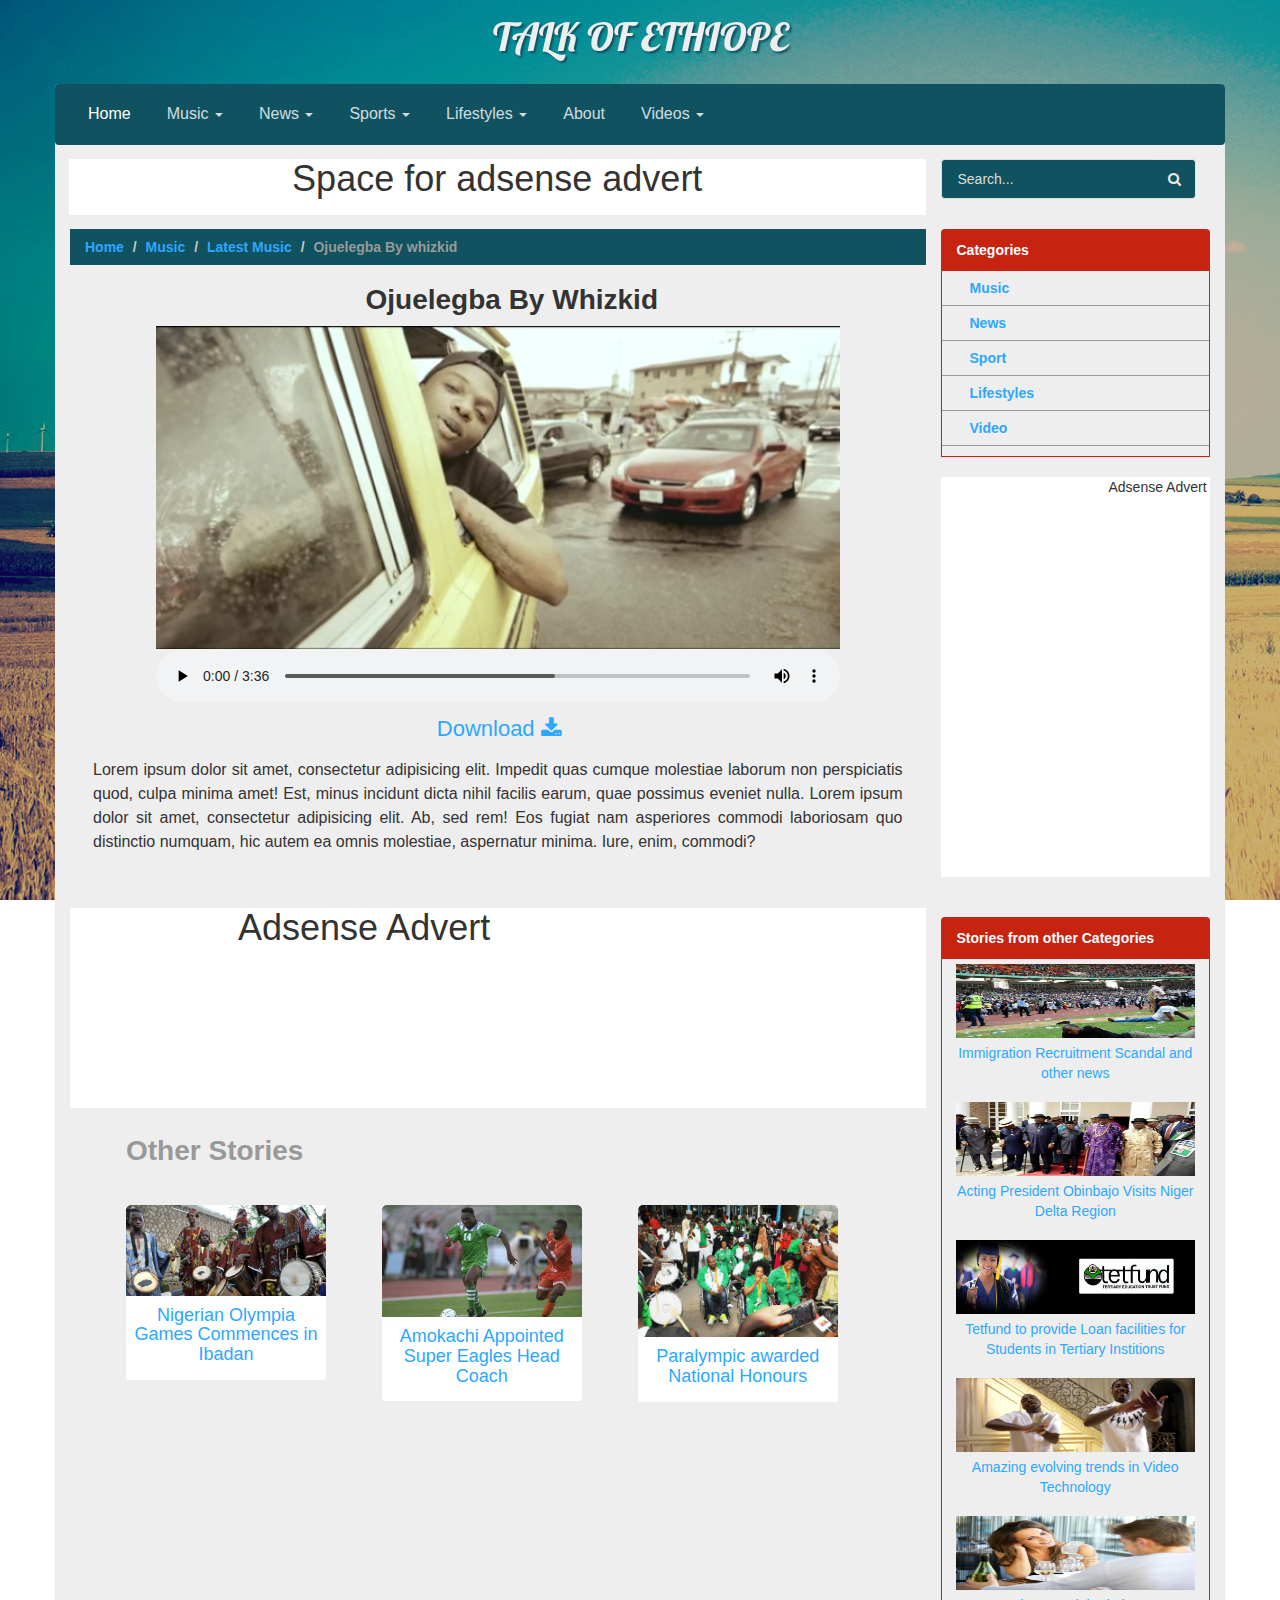
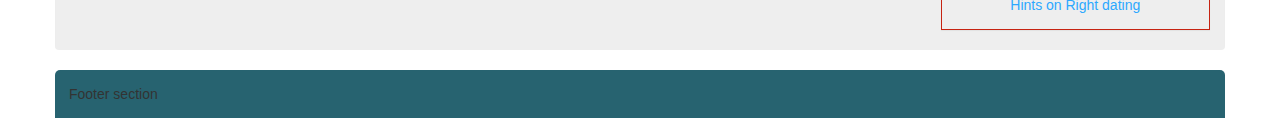
<file: audio.html>
<!doctype html>
<html lang="en">
  <head>
    <meta charset="utf-8" />
    <link rel="apple-touch-icon" sizes="76x76" href="assets/img/apple-icon.png">
    <link rel="icon" type="image/png" href="assets/img/favicon.png">	
    
    <meta http-equiv="X-UA-Compatible" content="IE=edge,chrome=1" />
    <title>Talk of Ethiope</title>

    <meta content='width=device-width, initial-scale=1.0, maximum-scale=1.0, user-scalable=0' name='viewport' />
      <meta name="viewport" content="width=device-width" />
    
      <link href="bootstrap3/css/bootstrap.css" rel="stylesheet" />
    <link href="assets/css/gsdk.css" rel="stylesheet" />  
      <link href="assets/css/demo.css" rel="stylesheet" /> 
      <link href="assets/css/custom.css" rel="stylesheet" /> 
      
      <!--     Font Awesome     -->
      <link href="bootstrap3/css/font-awesome.css" rel="stylesheet">
      <link href='http://fonts.googleapis.com/css?family=Grand+Hotel' rel='stylesheet' type='text/css'>
      <link href='https://fonts.googleapis.com/css?family=Lobster' rel='stylesheet' type='text/css'>
      <!--<link href='https://fonts.googleapis.com/css?family=Kaushan+Script' rel='stylesheet' type='text/css'>-->
      <link href='https://fonts.googleapis.com/css?family=Oleo+Script:700' rel='stylesheet' type='text/css'>

      <!--Google Adsense Code-->

  </head>
  <body>
    <!-- facebook like plugin -->
    <div id="fb-root"></div>
    <script>
      (function(d, s, id) {
        var js, fjs = d.getElementsByTagName(s)[0];
        if (d.getElementById(id)) return;
        js = d.createElement(s); js.id = id;
        js.src = "//connect.facebook.net/en_GB/sdk.js#xfbml=1&version=v2.8";
        fjs.parentNode.insertBefore(js, fjs);
      }(document, 'script', 'facebook-jssdk'));
    </script>


    <nav id="header" class="navbar navbar-fixed-top navbar-default navbar-transparent hide">
      <div class="container-fluid"> 
        <span href="" class="brand"><a href="">TALK OF ETHIOPE</a></span>
      </div>
    </nav>

    <div id="main" class="container welled">
      <div id="navbar">
        <nav class="navbar navbar-transparent navbar-fixed">
          <div class="container">
            <!-- Brand and toggle get grouped for better mobile display -->
            <div class="navbar-header">
              <button type="button" class="navbar-toggle collapsed" data-toggle="collapse" data-target="#bs-example-navbar-collapse-1" aria-expanded="false">
                <span class="sr-only">Toggle navigation</span>
                <span class="icon-bar"></span>
                <span class="icon-bar"></span>
                <span class="icon-bar"></span>
              </button>
              <span class="brand visible-xs"><a href="#">TALK OF ETHIOPE</a></span>
            </div>

            <!-- Collect the nav links, forms, and other content for toggling -->
            <div class="collapse navbar-collapse" id="bs-example-navbar-collapse-1">
              <ul class="nav navbar-nav">
                <li class="active"><a href="#">Home<span class="sr-only">(current)</span></a></li>
                <li class="dropdown"><a href="#" class="dropdown-toggle" data-toggle="dropdown" role="button" aria-haspopup="true" aria-expanded="false">Music <span class="caret"></span></a>
                  <ul class="dropdown-menu">
                    <li><a href="#">Latest Music</a></li>
                    <li><a href="#">Mixtapes</a></li>
                    <li><a href="#">Throwback</a></li>
                    <li><a href="#">Beat/Instruments</a></li>
                  </ul>
                </li>
                <li class="dropdown"><a href="#" class="dropdown-toggle" data-toggle="dropdown" role="button" aria-haspopup="true" aria-expanded="false">News <span class="caret"></span></a>
                  <ul class="dropdown-menu">
                    <li><a href="#">Politics</a></li>
                    <li><a href="#">Local</a></li>
                    <li><a href="#">Health</a></li>
                    <li><a href="#">World</a></li>
                    <li><a href="#">Business</a></li>
                    <li><a href="#">Technology</a></li>
                    <li><a href="#">Religion</a></li>
                  </ul>
                </li>
                <li class="dropdown"><a href="#" class="dropdown-toggle" data-toggle="dropdown" role="button" aria-haspopup="true" aria-expanded="false">Sports <span class="caret"></span></a>
                  <ul class="dropdown-menu">
                    <li><a href="#">Football</a></li>
                    <li><a href="#">Tennis</a></li>
                    <li><a href="#">Athletics</a></li>
                    <li><a href="#">Boxing</a></li>
                    <li><a href="#">Wrestling</a></li>
                  </ul>
                </li>
                <li class="dropdown"><a href="#" class="dropdown-toggle" data-toggle="dropdown" role="button" aria-haspopup="true" aria-expanded="false">Lifestyles <span class="caret"></span></a>
                  <ul class="dropdown-menu">
                    <li><a href="#">Education</a></li>
                    <li><a href="#">Fashion</a></li>
                    <li><a href="#">Wedding</a></li>
                    <li><a href="#">Health</a></li>
                    <li><a href="#">Arts/Culture</a></li>
                    <li><a href="#">Relationship</a></li>
                  </ul>
                </li>
                <li><a href="#">About</a></li>
                <li class="dropdown">
                  <a href="#" class="dropdown-toggle" data-toggle="dropdown" role="button" aria-haspopup="true" aria-expanded="false">Videos <span class="caret"></span></a>
                  <ul class="dropdown-menu">
                    <li><a href="#">Music</a></li>
                    <li><a href="#">Comedy</a></li>
                    <li><a href="#">Movies</a></li>
                    <li><a href="#">Ethiope TV</a></li>
                  </ul>
                </li>
              </ul>
            </div><!-- /.navbar-collapse -->
          </div><!-- /.container-fluid -->
        </nav>
      </div>
      <!--navbar-->

      <div class="row" id="advert"><!-- Adsense Advert -->
        <div class="col-sm-9 bg-white" id="adsense">
          <h2 class="text-center ">Space for adsense advert</h2>
        </div>
        <div id="search" class="col-sm-3 col-xs-6 hidden-xs">
          <form class="search-form" role="search" action="search.php">  
            <div class="input-group">
              <input type="text" class="form-control" placeholder="Search..." aria-describedby="basic-addon1" style="background: #105260; color: #eee;">
              <span class="input-group-addon" id="basic-addon1" style="background: #105260; color: #eee;"><i class="fa fa-search"></i></span>
            </div>
          </form>
        </div>
      </div><!-- Adsense Advert -->

      <div >
        <div id="body" class="col-sm-9 pr-7">
           <ol class="breadcrumb">
              <li class="bold"><a href="#">Home</a></li>
              <li class="bold"><a href="#">Music</a></li>
              <li class="bold"><a href="#">Latest Music</a></li>
              <li class="active bold">Ojuelegba By whizkid</li>
            </ol>
          <div id="article">
            <h3 class="article-title text-center">Ojuelegba By Whizkid</h3>
            <div id="audio">
              <img src="assets/img/ojuelegba.png" alt="" id="article-image" class="article-image">
              <div id="audio-elements" class="row">
                <audio controls>
                  <source src="assets/img/ojuelegba.mp3" type="audio/mpeg">
                  Your browser does not support the audio element.
                </audio>
              </div>
              <h4 class="text-center"><a href="assets/img/ojuelegba.mp3" download> Download <i class="fa fa-download"></i></a></h4>  
            </div>
            <div id="article-body" class="col-sm-12">
              <p>Lorem ipsum dolor sit amet, consectetur adipisicing elit. Impedit quas cumque molestiae laborum non perspiciatis quod, culpa minima amet! Est, minus incidunt dicta nihil facilis earum, quae possimus eveniet nulla. Lorem ipsum dolor sit amet, consectetur adipisicing elit. Ab, sed rem! Eos fugiat nam asperiores commodi laboriosam quo distinctio numquam, hic autem ea omnis molestiae, aspernatur minima. Iure, enim, commodi?</p>                
            </div>

              <div id="adsense" class="adsense h200"><h2>Adsense Advert</h2></div>
              <div id="other-articles">
                <h3>Other Stories</h3>
                <div class="col-sm-3">
                  <img src="assets/img/ibadan.jpg" alt="" class="img-responsive">
                  <a href=""><h5 class="text-center">Nigerian Olympia Games Commences in Ibadan</h5></a>
                </div>
              
                <div class="col-sm-3">
                  <img src="assets/img/amokachi.jpg" alt="" class="img-responsive">
                  <a href=""><h5 class="text-center">Amokachi Appointed Super Eagles Head Coach</h5></a>
                </div>
              
                <div class="col-sm-3">
                  <img src="assets/img/paralympics.jpg" alt="" class="img-responsive">
                  <a href=""><h5 class="text-center">Paralympic awarded National Honours</h5></a>
                </div>
              </div>
            </div>
          </div><!--post-feed-->
        </div><!-- body -->
    
        <div id="sidebar" class="col-sm-3 pl-8">
          <div id="categories" class="panel panel-red">
            <div class="panel-heading text-white bold">Categories</div>
            <div class="panel-body bg-plain" style="min-height: 100%;">
              <ul class="list-unstyled">
                <li><a href="" class="bold">Music</a></li>
                <li><a href="" class="bold">News</a></li>
                <li><a href="" class="bold">Sport</a></li>
                <li><a href="" class="bold">Lifestyles</a></li>
                <li><a href="" class="bold">Video</a></li>
              </ul>
            </div>
          </div>
          
          <div class="adsense h400">Adsense Advert</div>
          <br><br>
          <div id="other-categories" class="panel panel-red">
            <div class="panel-heading text-white bold">Stories from other Categories</div>
            <div class="panel-body bg-plain" style="min-height: 100%;">
              <ul class="list-unstyled">
              <li class="text-center">
                <img src="assets/img/immigration.jpg" alt="" class="img-responsive">
                <a href="">Immigration Recruitment Scandal and other news</a>
              </li>

              <li class="text-center">
                <img src="assets/img/osinbajo.jpg" alt="" class="img-responsive">
                <a href="">Acting President Obinbajo Visits Niger Delta Region</a>
              </li>

              <li class="text-center">
                <img src="assets/img/tetfund.jpg" alt="" class="img-responsive">
                <a href="">Tetfund to provide Loan facilities for Students in Tertiary Institions</a>
              </li>
              <li class="text-center">
                <img src="assets/img/davido.jpg" alt="" class="img-responsive">
                <a href="">Amazing evolving trends in Video Technology</a>
              </li>
              <li class="text-center">
                <img src="assets/img/dating.jpg" alt="" class="img-responsive">
                <a href="">Hints on Right dating</a>
              </li>
            </ul>
            </div>
          </div>
          
        </div>
      </div>
    </div><!-- main -->

    <div id="footer" class="container footer">
      <!--<div class="">-->
        Footer section
      <!--</div>-->
    </div>
  </body>
    <script src="jquery/jquery-1.10.2.js" type="text/javascript"></script>
    <script src="assets/js/jquery-ui-1.10.4.custom.min.js" type="text/javascript"></script>
    <script src="bootstrap3/js/bootstrap.js" type="text/javascript"></script>
    <script src="assets/js/gsdk-checkbox.js"></script>
    <script src="assets/js/gsdk-radio.js"></script>
    <script src="assets/js/gsdk-bootstrapswitch.js"></script>
    <script src="assets/js/get-shit-done.js"></script>
    <script src="assets/js/custom.js"></script>
    <script>
      if(window.innerWidth < 767){
        $('.navbar-header span').removeClass('visible-xs');
      }

      $(window).resize(function(){
        if(window.innerWidth < 768){
          $('.navbar-header span').removeClass('visible-xs');
        }else{
          $('.navbar-header span').addClass('visible-xs');
        }
      });

      if(window.pageYOffset < 60){
        $('#header').removeClass('hide');
        $('#main .navbar').removeClass('navbar-fixed');
        console.log(window.pageYOffset);
      }
      $(window).scroll(function(){
        if(window.pageYOffset < 60){
          $('#header').removeClass('hide');
          $('#main .navbar').removeClass('navbar-fixed');
          $('.navbar-header span').addClass('visible-xs');
          console.log(window.pageYOffset);
        }else{
          $('.navbar-header span').removeClass('visible-xs');
          $('#header').addClass('hide');
          $('#main .navbar').addClass('navbar-fixed');
        }
      });
    </script>

  <script type="text/javascript">
      $('.btn-tooltip').tooltip();
      $('.label-tooltip').tooltip();
      $('.pick-class-label').click(function(){
          var new_class = $(this).attr('new-class');  
          var old_class = $('#display-buttons').attr('data-class');
          var display_div = $('#display-buttons');
          if(display_div.length) {
          var display_buttons = display_div.find('.btn');
          display_buttons.removeClass(old_class);
          display_buttons.addClass(new_class);
          display_div.attr('data-class', new_class);
          }
      });
      $( "#slider-range" ).slider({
      range: true,
      min: 0,
      max: 500,
      values: [ 75, 300 ],
    });
    $( "#slider-default" ).slider({
        value: 70,
        orientation: "horizontal",
        range: "min",
        animate: true
    });
    $('.carousel').carousel({
        interval: 4000
      });
        
      
  </script>
</html>
</file>
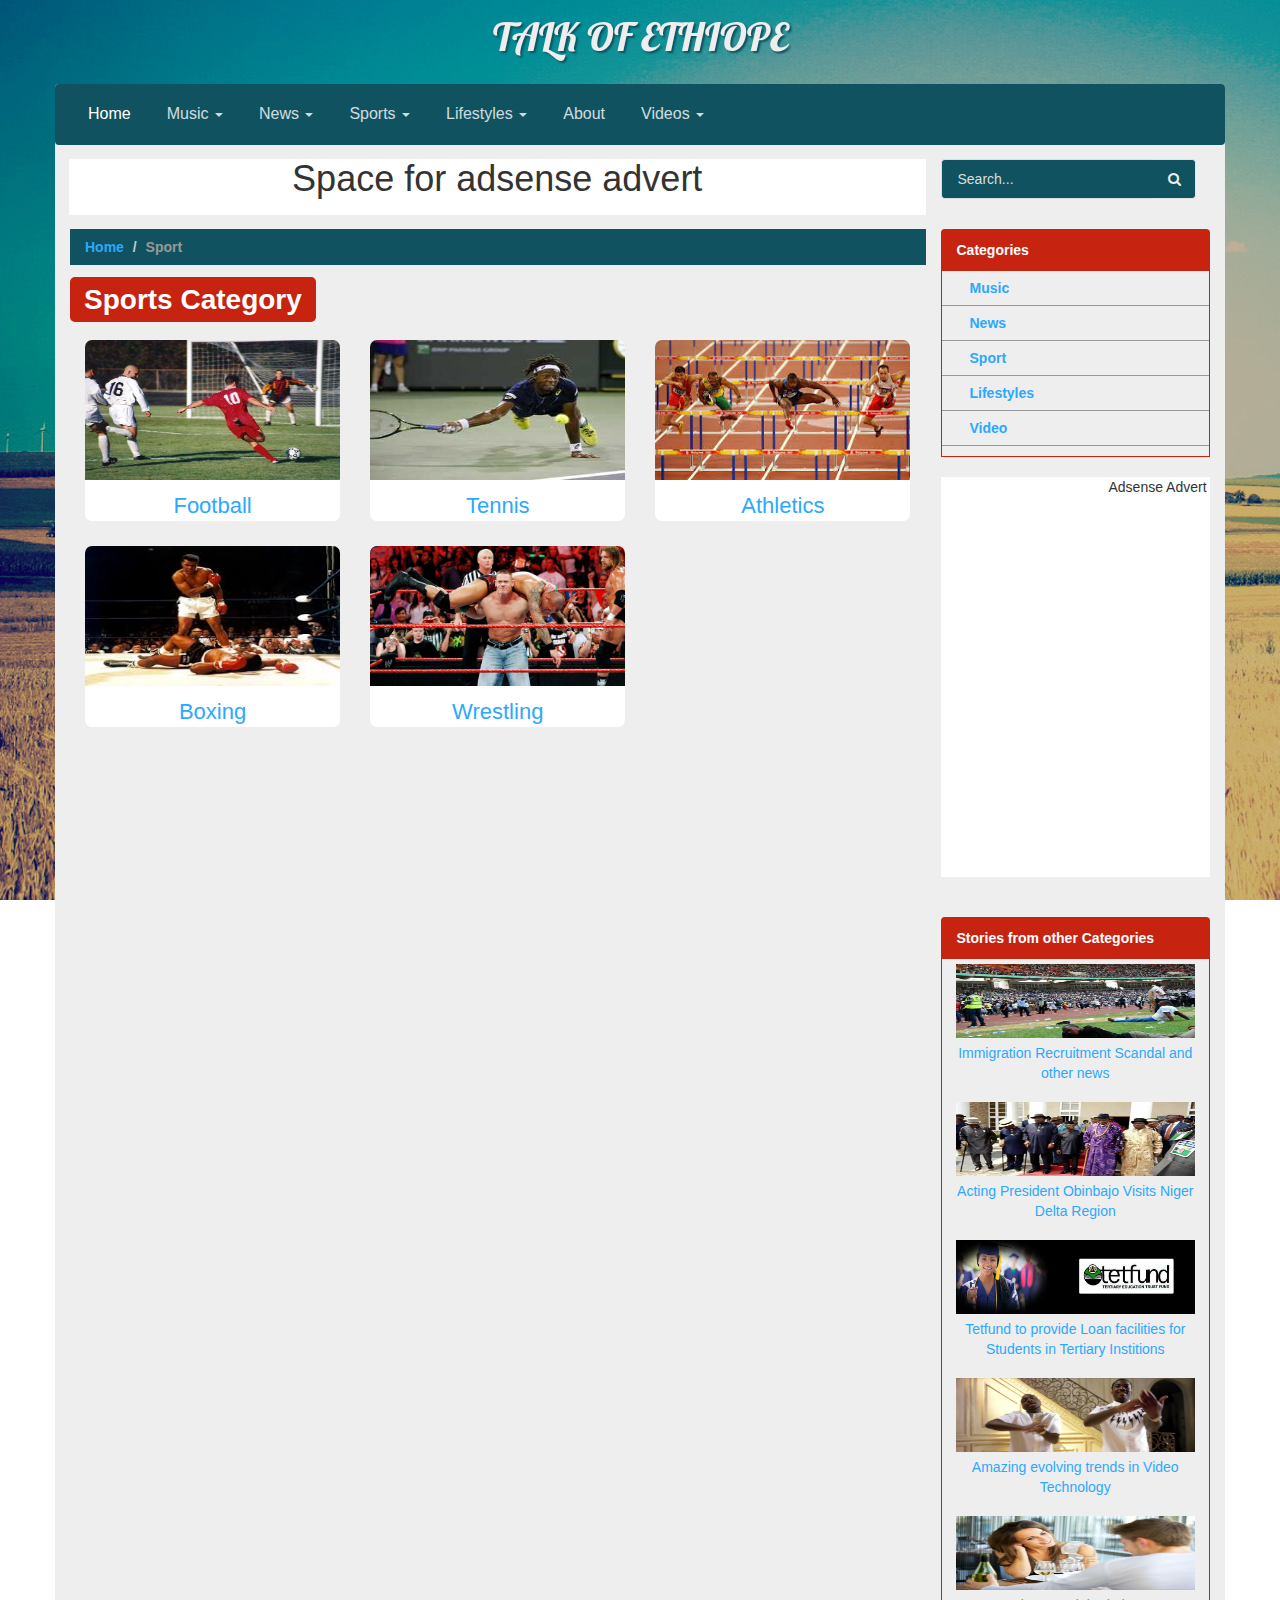
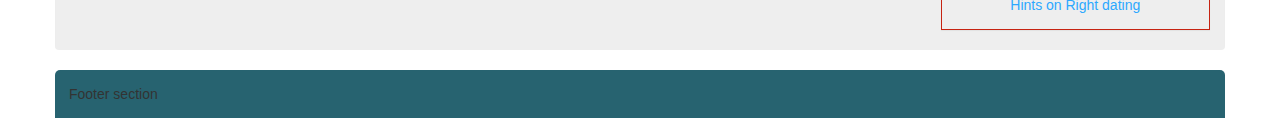
<file: sport.html>
<!doctype html>
<html lang="en">
  <head>
    <meta charset="utf-8" />
    <link rel="apple-touch-icon" sizes="76x76" href="assets/img/apple-icon.png">
    <link rel="icon" type="image/png" href="assets/img/favicon.png">	
    
    <meta http-equiv="X-UA-Compatible" content="IE=edge,chrome=1" />
    <title>Talk of Ethiope</title>

    <meta content='width=device-width, initial-scale=1.0, maximum-scale=1.0, user-scalable=0' name='viewport' />
      <meta name="viewport" content="width=device-width" />
    
      <link href="bootstrap3/css/bootstrap.css" rel="stylesheet" />
    <link href="assets/css/gsdk.css" rel="stylesheet" />  
      <link href="assets/css/demo.css" rel="stylesheet" /> 
      <link href="assets/css/custom.css" rel="stylesheet" /> 
      
      <!--     Font Awesome     -->
      <link href="bootstrap3/css/font-awesome.css" rel="stylesheet">
      <link href='http://fonts.googleapis.com/css?family=Grand+Hotel' rel='stylesheet' type='text/css'>
      <link href='https://fonts.googleapis.com/css?family=Lobster' rel='stylesheet' type='text/css'>
      <!--<link href='https://fonts.googleapis.com/css?family=Kaushan+Script' rel='stylesheet' type='text/css'>-->
      <link href='https://fonts.googleapis.com/css?family=Oleo+Script:700' rel='stylesheet' type='text/css'>

      <!--Google Adsense Code-->

  </head>
  <body>
    <!-- facebook like plugin -->
    <div id="fb-root"></div>
    <script>
      (function(d, s, id) {
        var js, fjs = d.getElementsByTagName(s)[0];
        if (d.getElementById(id)) return;
        js = d.createElement(s); js.id = id;
        js.src = "//connect.facebook.net/en_GB/sdk.js#xfbml=1&version=v2.8";
        fjs.parentNode.insertBefore(js, fjs);
      }(document, 'script', 'facebook-jssdk'));
    </script>


    <nav id="header" class="navbar navbar-fixed-top navbar-default navbar-transparent hide">
      <div class="container-fluid"> 
        <span href="" class="brand"><a href="">TALK OF ETHIOPE</a></span>
      </div>
    </nav>

    <div id="main" class="container welled">
      <div id="navbar">
        <nav class="navbar navbar-transparent navbar-fixed">
          <div class="container">
            <!-- Brand and toggle get grouped for better mobile display -->
            <div class="navbar-header">
              <button type="button" class="navbar-toggle collapsed" data-toggle="collapse" data-target="#bs-example-navbar-collapse-1" aria-expanded="false">
                <span class="sr-only">Toggle navigation</span>
                <span class="icon-bar"></span>
                <span class="icon-bar"></span>
                <span class="icon-bar"></span>
              </button>
              <span class="brand visible-xs"><a href="#">TALK OF ETHIOPE</a></span>
            </div>

            <!-- Collect the nav links, forms, and other content for toggling -->
            <div class="collapse navbar-collapse" id="bs-example-navbar-collapse-1">
              <ul class="nav navbar-nav">
                <li class="active"><a href="#">Home<span class="sr-only">(current)</span></a></li>
                <li class="dropdown"><a href="#" class="dropdown-toggle" data-toggle="dropdown" role="button" aria-haspopup="true" aria-expanded="false">Music <span class="caret"></span></a>
                  <ul class="dropdown-menu">
                    <li><a href="#">Latest Music</a></li>
                    <li><a href="#">Mixtapes</a></li>
                    <li><a href="#">Throwback</a></li>
                    <li><a href="#">Beat/Instruments</a></li>
                  </ul>
                </li>
                <li class="dropdown"><a href="#" class="dropdown-toggle" data-toggle="dropdown" role="button" aria-haspopup="true" aria-expanded="false">News <span class="caret"></span></a>
                  <ul class="dropdown-menu">
                    <li><a href="#">Politics</a></li>
                    <li><a href="#">Local</a></li>
                    <li><a href="#">Health</a></li>
                    <li><a href="#">World</a></li>
                    <li><a href="#">Business</a></li>
                    <li><a href="#">Technology</a></li>
                    <li><a href="#">Religion</a></li>
                  </ul>
                </li>
                <li class="dropdown"><a href="#" class="dropdown-toggle" data-toggle="dropdown" role="button" aria-haspopup="true" aria-expanded="false">Sports <span class="caret"></span></a>
                  <ul class="dropdown-menu">
                    <li><a href="#">Football</a></li>
                    <li><a href="#">Tennis</a></li>
                    <li><a href="#">Athletics</a></li>
                    <li><a href="#">Boxing</a></li>
                    <li><a href="#">Wrestling</a></li>
                  </ul>
                </li>
                <li class="dropdown"><a href="#" class="dropdown-toggle" data-toggle="dropdown" role="button" aria-haspopup="true" aria-expanded="false">Lifestyles <span class="caret"></span></a>
                  <ul class="dropdown-menu">
                    <li><a href="#">Education</a></li>
                    <li><a href="#">Fashion</a></li>
                    <li><a href="#">Wedding</a></li>
                    <li><a href="#">Health</a></li>
                    <li><a href="#">Arts/Culture</a></li>
                    <li><a href="#">Relationship</a></li>
                  </ul>
                </li>
                <li><a href="#">About</a></li>
                <li class="dropdown">
                  <a href="#" class="dropdown-toggle" data-toggle="dropdown" role="button" aria-haspopup="true" aria-expanded="false">Videos <span class="caret"></span></a>
                  <ul class="dropdown-menu">
                    <li><a href="#">Music</a></li>
                    <li><a href="#">Comedy</a></li>
                    <li><a href="#">Movies</a></li>
                    <li><a href="#">Ethiope TV</a></li>
                  </ul>
                </li>
              </ul>
            </div><!-- /.navbar-collapse -->
          </div><!-- /.container-fluid -->
        </nav>
      </div>
      <!--navbar-->

      <div class="row" id="advert"><!-- Adsense Advert -->
        <div class="col-sm-9 bg-white" id="adsense">
          <h2 class="text-center ">Space for adsense advert</h2>
        </div>
        <div id="search" class="col-sm-3 col-xs-6 hidden-xs">
          <form class="search-form" role="search" action="search.php">  
            <div class="input-group">
              <input type="text" class="form-control" placeholder="Search..." aria-describedby="basic-addon1" style="background: #105260; color: #eee;">
              <span class="input-group-addon" id="basic-addon1" style="background: #105260; color: #eee;"><i class="fa fa-search"></i></span>
            </div>
          </form>
        </div>
      </div><!-- Adsense Advert -->

      <div >
        <div id="body" class="col-sm-9 pr-7">
          <ol class="breadcrumb">
            <li class="bold"><a href="#">Home</a></li>
            <li class="active bold">Sport</li>
          </ol>
          <div id="sections">
            <h3><span class="panel-red text-white bold headline">Sports Category</span></h3>
            
            <div class="col-sm-4">
              <div>
                <a href="">
                  <img src="assets/img/football.jpg" alt="" class="img-responsive">
                  <h4 class="text-center">Football</h5>
                </a>
              </div>
            </div>

            <div class="col-sm-4">
              <div>
                <a href="">
                  <img src="assets/img/tennis.jpg" alt="" class="img-responsive">
                  <h4 class="text-center">Tennis</h5>
                </a>
              </div>
            </div>

            <div class="col-sm-4">
              <div>
                <a href="">
                  <img src="assets/img/athletics.jpg" alt="" class="img-responsive">
                  <h4 class="text-center">Athletics</h5>
                </a>
              </div>
            </div>

            <div class="col-sm-4">
              <div>
                <a href="">
                  <img src="assets/img/boxing.jpg" alt="" class="img-responsive">
                  <h4 class="text-center">Boxing</h5>
                </a>
              </div>
            </div>

            <div class="col-sm-4">
              <div>
                <a href="">
                  <img src="assets/img/wrestling.jpg" alt="" class="img-responsive">
                  <h4 class="text-center">Wrestling</h5>
                </a>
              </div>
            </div>
            

          </div>
        </div><!-- body -->
    
        <div id="sidebar" class="col-sm-3 pl-8">
          <div id="categories" class="panel panel-red">
            <div class="panel-heading text-white bold">Categories</div>
            <div class="panel-body bg-plain" style="min-height: 100%;">
              <ul class="list-unstyled">
                <li><a href="" class="bold">Music</a></li>
                <li><a href="" class="bold">News</a></li>
                <li><a href="" class="bold">Sport</a></li>
                <li><a href="" class="bold">Lifestyles</a></li>
                <li><a href="" class="bold">Video</a></li>
              </ul>
            </div>
          </div>
          
          <div class="adsense h400">Adsense Advert</div>
          <br><br>
          <div id="other-categories" class="panel panel-red">
            <div class="panel-heading text-white bold">Stories from other Categories</div>
            <div class="panel-body bg-plain" style="min-height: 100%;">
              <ul class="list-unstyled">
              <li class="text-center">
                <img src="assets/img/immigration.jpg" alt="" class="img-responsive">
                <a href="">Immigration Recruitment Scandal and other news</a>
              </li>

              <li class="text-center">
                <img src="assets/img/osinbajo.jpg" alt="" class="img-responsive">
                <a href="">Acting President Obinbajo Visits Niger Delta Region</a>
              </li>

              <li class="text-center">
                <img src="assets/img/tetfund.jpg" alt="" class="img-responsive">
                <a href="">Tetfund to provide Loan facilities for Students in Tertiary Institions</a>
              </li>
              <li class="text-center">
                <img src="assets/img/davido.jpg" alt="" class="img-responsive">
                <a href="">Amazing evolving trends in Video Technology</a>
              </li>
              <li class="text-center">
                <img src="assets/img/dating.jpg" alt="" class="img-responsive">
                <a href="">Hints on Right dating</a>
              </li>
            </ul>
            </div>
          </div>
          
        </div>
      </div>
    </div><!-- main -->

    <div id="footer" class="container footer">
      <!--<div class="">-->
        Footer section
      <!--</div>-->
    </div>
  </body>
    <script src="jquery/jquery-1.10.2.js" type="text/javascript"></script>
    <script src="assets/js/jquery-ui-1.10.4.custom.min.js" type="text/javascript"></script>
    <script src="bootstrap3/js/bootstrap.js" type="text/javascript"></script>
    <script src="assets/js/gsdk-checkbox.js"></script>
    <script src="assets/js/gsdk-radio.js"></script>
    <script src="assets/js/gsdk-bootstrapswitch.js"></script>
    <script src="assets/js/get-shit-done.js"></script>
    <script src="assets/js/custom.js"></script>
    <script>
      if(window.innerWidth < 767){
        $('.navbar-header span').removeClass('visible-xs');
      }

      $(window).resize(function(){
        if(window.innerWidth < 768){
          $('.navbar-header span').removeClass('visible-xs');
        }else{
          $('.navbar-header span').addClass('visible-xs');
        }
      });

      if(window.pageYOffset < 60){
        $('#header').removeClass('hide');
        $('#main .navbar').removeClass('navbar-fixed');
        console.log(window.pageYOffset);
      }
      $(window).scroll(function(){
        if(window.pageYOffset < 60){
          $('#header').removeClass('hide');
          $('#main .navbar').removeClass('navbar-fixed');
          $('.navbar-header span').addClass('visible-xs');
          console.log(window.pageYOffset);
        }else{
          $('.navbar-header span').removeClass('visible-xs');
          $('#header').addClass('hide');
          $('#main .navbar').addClass('navbar-fixed');
        }
      });
    </script>

  <script type="text/javascript">
      $('.btn-tooltip').tooltip();
      $('.label-tooltip').tooltip();
      $('.pick-class-label').click(function(){
          var new_class = $(this).attr('new-class');  
          var old_class = $('#display-buttons').attr('data-class');
          var display_div = $('#display-buttons');
          if(display_div.length) {
          var display_buttons = display_div.find('.btn');
          display_buttons.removeClass(old_class);
          display_buttons.addClass(new_class);
          display_div.attr('data-class', new_class);
          }
      });
      $( "#slider-range" ).slider({
      range: true,
      min: 0,
      max: 500,
      values: [ 75, 300 ],
    });
    $( "#slider-default" ).slider({
        value: 70,
        orientation: "horizontal",
        range: "min",
        animate: true
    });
    $('.carousel').carousel({
        interval: 4000
      });
        
      
  </script>
</html>
</file>
<file: assets/css/demo.css>
.tim-container{
    background: #ffffff;

}
.tim-row{
    margin-bottom: 20px;
}
.tim-title{
    margin-top: 30px;
    margin-bottom: 15px;
}
.tim-typo{
    padding-left: 25%;
    margin-bottom: 40px;
    position: relative;   
}
.tim-typo .tim-note{
    bottom: 10px;
    color: #c0c1c2;
    display: block;
    font-weight: 400;
    font-size: 13px;
    line-height: 13px;
    left: 0;
    margin-left: 20px;
    position: absolute;
    width: 260px;
}
.tim-row{
    margin-top: 50px;
}
.tim-row h3{
    margin-top: 0;
}
.switch{
    margin-right: 20px;
}
#navbar-full .navbar{
    border-radius: 0 !important;
    margin-bottom: 0;
}
.navigation-example{
    margin-top: 0px;
}
.space{
    height: 130px;
    display: block;
}
.navigation-example .img-src{
    background-attachment: scroll; 
}
.main{
    background-color: #FFFFFF;
}
.navigation-example{
    height: 660px;
    background-image: url('../img/bg.jpg');
    background-position: center center;
    background-size: cover;
    position: relative;
}
#notifications{
    background-color: #FFFFFF;
    display: block;
    width: 100%;
    position: relative;
}
.tim-note{
    text-transform: capitalize;
}

.card{
    background-color: #FFFFFF;
    padding: 10px 0 20px;
    width: 100%;
}
.card h3{
    margin-bottom: 20px;
}
.card button{
    margin-top: 30px;
}
.subscribe-form{
    padding-top: 20px;
}
.subscribe-form .form-control{
    
}

.space-100{
    height: 100px;
    display: block;
    width: 100%;
}

.be-social{
    padding-bottom: 20px;
/*     border-bottom: 1px solid #aaa; */
    margin: 0 auto 40px;
}
.txt-white{
    color: #FFFFFF;
}
.txt-gray{
    color: #ddd !important;
}
.footer{
    background-color: #DDDDDD;
    background-image: url('../img/cover_4_blur.jpg');
    background-attachment: fixed;
    position: relative;
}
.heart{
    color: #FF3B30;
}
.footer .overlayer{
    background-color: rgba(27, 27, 27, 0.7);
    position: relative;
}
.footer .credits {
    margin-top: 25px;
    padding: 20px 0 15px;
    text-align: center;
    color: #EEE;
}
.footer .credits a{
    color: #FFFFFF;
}
.social-share{
    float: left;
    margin-right: 8px;
}
.social-share a{
    color: #FFFFFF;
}
#subscribe_email{
    border-radius: 0;
    border-left: 0;
    border-right: 0;
}
.pick-class-label{
    border-radius: 8px;
    color: #ffffff;
    cursor: pointer;
    display: inline;
    font-size: 75%;
    font-weight: bold;
    line-height: 1;
    margin-right: 10px;
    padding: 15px 23px;
    text-align: center;
    vertical-align: baseline;
    white-space: nowrap;
}

.parallax-pro{
  width:100%;
  display: block;
  position: relative;
  background-color: #000;
}
.parallax-pro > .img-src{
    background-position: center center;
    background-repeat: no-repeat;
    background-size: cover;
    position: absolute;
    width: 100%;
    height: 100%;
    z-index: 0;
    
}
.parallax-pro:after{
    position: absolute;
    left: 0;
    top: 0;
    width: 100%;
    height: 100%;
    background-color: rgba(0,0,0,.3);
    display: block;
    content: "";
    z-index: 0;
}
.parallax-pro .container{
    padding-top: 20px;
    z-index: 1;
    position: relative;
}
.parallax-pro .hello a{
    color: #fff;
    text-decoration: none;
}
.parallax-pro .hello{
    font-size: 48px;
    font-weight: 300;
    position: relative;
/*     width: 430px; */
    margin: 30px auto 50px;
}
.parallax-pro .label{
    font-size: 18px;
    position: absolute;
    text-transform: uppercase;
    background-color: #FF9500;
    color: #FFFFFF;
    width: 60px;
    margin-top: 10px;
    margin-left: 10px;
    padding: 0;
    line-height: 30px;
    text-align: center;
    font-weight: 500;
    letter-spacing: 0;
}
.parallax-pro small{
    padding-top: 15px;
    font-size: 20px;
    display: block;
    color: #fff;
}
.parallax-pro ul{
     width: 280px;
    margin: 0 auto;
}
.parallax-pro li{
    padding: 9px 0;
    border-bottom: 1px solid #777;
}
.parallax-pro .actions{
    margin-top: 40px;
}
.parallax-pro .actions{
    margin-left: 10px;
}
.parallax-pro .motto{
    color: #FFFFFF;
    font-size: 64px;
    font-weight: 600;
    position: relative;
    text-align: center;
    text-shadow: 0 0 10px rgba(0, 0, 0, 0.27);
    text-transform: uppercase;
    z-index: 3;
    margin: 0 auto;
    top: 22%;
    width: 285px;
}
.parallax-pro .motto .pro{
    position: absolute;
    font-size: 18px;
    background-color: #FFFFFF;
    width: 70px;
    height: 70px;
    border-radius: 50%;
    text-align: center;
    line-height: 70px;
    color: #333333;
    text-shadow: 0 0 0;
}
.parallax-pro .motto .square{
       padding: 7px 14px;
    height: auto;
    width: auto;
    line-height: inherit;
    border-radius: 6px;
    bottom: 22px;
    right: -25px;
    color: #FFFFFF;
    background-color: #ff9500;
    font-weight: 300;
    background-color: #ff9500;
}
.social-share{
    margin-right: 0px;
    margin-top: 10px;
}
.footer h4{
    margin: 0px 0 20px;
}
.space-30{
    height: 30px;
    display: block;
}
.credits{
    display: block;
    margin: 15px 0;
    color: #ddd;
    opacity: .8;
}
.credits a{
    color: #FFFFFF;
}
.sharing-title{
    margin: 10px;
    line-height: 40px;
}
.social-line{
    padding: 5px 0;
}
.section-gray{
    padding: 10px 0;
    background-color: #EEE;
}
.section-gray h5{
    margin: 0;
    line-height: 40px;
}

/*   EXTRA SHIT  */
/* @cristina: fisier singular, folosit pentru efectul de blur la parallax in header */

.blurred-container{
  position:relative;
  width:100%;
  height:540px;
  top:0;
  left:0;
}
.blurred-container > .img-src{
    position:fixed;
    width:100%;
    height:540px;
    background-repeat:no-repeat;
    background-size:cover;
    background-position: center center;
}
.blur{
  opacity:0;
}

.logo-container{
    margin-top: 10px;
}
.logo-container .logo{
    overflow: hidden;
    border-radius: 50%;
    border: 1px solid #333333;
    height: 50px;
    width: 50px;
    float: left;
}
.logo-container .logo img{
    width: 100%;
}
.logo-container .brand{
    font-size: 18px;
    color: #FFFFFF;
    float: left;
    height: 50px;
    line-height: 20px;
    margin-left: 10px;
    margin-top: 5px;
    width: 60px;
}
.blurred-container .motto{
    color: #FFFFFF;
    font-size: 76px;
    font-weight: 600;

    text-align: center;
    text-shadow: 0 0 10px rgba(0, 0, 0, 0.33);
    text-transform: uppercase;
    top: 100px;
    z-index: 3;

    display: block;
    margin: 0 auto;
    position: relative;
    width: 306px;
    height: 0;
}
.blurred-container .motto .border{
    float: left;
    border: 3px solid #FFFFFF;
    padding: 0px 30px;
    text-align: center;
}
.blurred-container .motto .no-right-border{
    border-right: none;
}

@media (max-width: 768px){
    .blurred-container .motto{
        font-size: 60px;
        width: 268px;
        top: 130px;
    }
}
.main{
    background-color: #FFFFFF;
    position: relative;
}

#buttons .btn, #tooltips .btn{
    margin-bottom: 15px;
}
.img-dog{
    display: inline-block;
    margin-bottom: 25px;
}
</file>
<file: assets/css/custom.css>
body{
  background-image: url('../img/cover_4.jpg');
  background-attachment: fixed;
}
.border{
  border: 1px solid blue;
}

.brand{
  font-size: 2.5em;
  text-shadow: 2px 2px 2px #105260;
}

.brand a{
  font-family: 'Lobster', cursive;
  color: #eee;
}

.brand:hover{
  font-size: 2.5em;
  font-family: 'Lobster', cursive;
  color: #eee;
  text-shadow: 2px 2px 2px #105260;
}

.border-white{
  border: 1px solid white;
}

.brand{
  display: block;
  text-align: center;
  padding: auto;
}

.welled{
  background-color: #eeeeee;
  /*background-color: #187e94;*/
  /*border: 1px solid #e3e3e3;*/
  border-radius: 4px;
  box-shadow: 0 1px 1px rgba(0, 0, 0, 0.05) inset;
  padding: 0;
  margin-bottom: 20px;
  min-height: 20px;
}

.bold{
  font-weight: 700;
}

.space{
  letter-spacing: 1px;
}
.panel-navbar, .alert-navbar{
  background: #105260;
}

.panel-plain{
  background: #999999;
}

.text-plain{
  color: #999999;
}
.panel-dred{
  background: #A6694A;
}

.panel-red{
  /*background: rgba(255, 76, 64, 0.98);*/
  background: #c62311;
  /*background: #79422D;*/
  
}

.bg-plain{
  background: #eee;
}

.padding-half{
  padding: 0 0.5em;
}

.padding-1{
  padding: 0 1em;
}

.text-white{
  color: white;
}

.bg-white{
  background: white;
}

.pr-8{
  padding-right: 8px;
}
.pl-8{
  padding-left: 8px;
}

.pr-7{
  padding-right: 7px;
}
.pl-7{
  padding-left: 7px;
}

.bg-white{
  background: white;
}



/*******************************************************************************
    NAVBAR 
*******************************************************************************/
.navbar .navbar-nav {
  
}

.navbar .navbar-collapse {
 
}

#navbar{
  margin: 0;
  padding: 0;
}

#navbar .navbar{
  margin: 0;
  padding: 0;
  background: #105260;
}

#navbar .navbar > div{
  margin: 0;
  padding: 0;
}
#navbar .navbar-nav{
  padding: 0;
  color: #081F2C;
}

.navbar-nav > li > a {
  padding-top:5px !important; 
  padding-bottom:5px !important;
  color: rgb(8,31,44);
}

/*** bootstrap style ***/
.navbar-transparent .navbar-nav > li > a:not(.btn) {
    /*border-color: #081f2c;*/
    color: #ffffff;
}

.navbar-fixed{
  display: block;
  position: fixed;
  z-index: 1030;
  top: 0;
  border-radius: 0;
}


/*******************************************************************************
    MAIN
*******************************************************************************/
#main{
  margin-top: 6em;
}

#header{
  margin: 0.5em;
  padding: 0;
}

.carousel-caption{
  left: 0;
  right: 0;
  padding: 0;
  bottom: 40px;
}

.carousel h3,h4{
  margin: 0;
  margin-top: 0.25em;
  text-align: left;
}
.carousel-caption span{
  margin-left: 0.5em;
  border-radius: 3px;
  padding: 0.15em 0.5em;
  text-align: left;
  background: #105260;
}

.carousel-caption .caption{
  padding:0.25em 0.5em;
  background: #eeeeee;
  color: #105260;
  text-shadow: none;
  font-weight: bold;
}

.carousel-indicators{
  bottom: 0;
}
#advert{
  /*min-height: 2em;*/
  margin: 1em;
}

#advert h2{
  margin: 0;
}

#adsense{
  min-height: 4em;
}

.h400{
  height: 400px;
}

.h200{
  height: 200px;
}

.h300{
  height: 300px;
}

.headline{
  padding: 0.25em 0.5em;
  border-radius: 5px;
}
#posts, #video{
  height: 25em;
  padding: none;
}

.carousel-inner > .item > img, .carousel-inner > .item > a > img {
    min-height: 21.2em;
    max-height: 21.2em;
    min-width: 100%;
}

.panel{
  height: 97%;
  /*border: 1px solid blue;*/
  border-bottom-right-radius: 0;
  border-bottom-left-radius: 0;
}

#video .panel{
  height: 75%;
  margin-bottom: 10px;
}

#video h3{
  font-weight: bold;
  letter-spacing: 1px;
}

.panel-body{
  height: 100%;
  padding: 0;
}
#video iframe{
  width: 100%;
  height:84.5%;
  margin-bottom: 0;
}

#post-feed{
  margin: 1.5em 0;
  background: #eeeeee;
}

#post-feed img{
  height: 200px;
  width: 100%;
}

#post-feed h3, p{
  padding: 0 1em;
}

#post-feed h3{
  /*color: #403c4f;*/
  color: #105260;
}

#post-feed a{
  color: #4a4a4a;
}

#face-of-ethiope img{
  height: 300px;
  width: 100%;
}

#face-of-ethiope h3{
  margin-bottom: -1em;
  padding-bottom: 1em;
}
#face-of-ethiope .thumbnail{
  padding-top: 1em;
  margin-top: 0;
  background: #105260;
  border: 1px solid #105260;
}

#face-of-ethiope .thumbnail h3{
  color: #EEEEEE;
}
#face-of-ethiope .thumbnail p{
  padding-top: 5px;
}

#twitter{
  height: 550px;
  border: 1px solid white;
  overflow-y: scroll;
}

.text-twitter{
  color: #55ACEE;
  margin-bottom: 0.10em;
}

.twitter-follow-button{
  margin-top: 0.5em;
}

#adsense2{
  height: 250px;
}

#adsense3{
  height: 250px;
}

.adsense{
  background: white;
  min-height: 4em;
  padding-left: 12em;
}

#sidebar{
  
}

#recent-posts{
  margin: 1em 0;
  /*font-size: 1em;*/
  /*font-weight: bold;*/
}

#recent-posts .panel-body{
  background: #eeeeee;
  width: 100%;
  height: 100%;
  padding: 0.5em;
}

#recent-posts li{
  margin-top: 1em;
}

#recent-posts li img{
  max-width: 90%;
  min-width: 90%;
  max-height: 6em;
  margin: 0 auto;
  display: block;
}

#recent-posts li a{
  display: block;
  margin-top: 5px;
  text-align: center;
}

#recent-posts li a:hover{
  text-decoration: underline;
}

#facebook-like{
  overflow: hidden;
}

#footer{
  margin: 0 auto;
  padding: 1em;
  border-top-left-radius: 5px;
  border-top-right-radius: 5px;
  background: rgba(16,82,96, 0.9);
  
}
/*******************************************************************************
  MEDIA QUERIES
*******************************************************************************/
@media (min-width: 767px) {
  .navbar-header .brand{
    margin: 0 1em;
    margin-top: 0.25em;
    font-size: 2em;
  }
}


@media (max-width: 767px) {
    body {
        padding: 0;
    }

    #navbar{
      /*border: 1px solid blue;*/
      padding: 0;
      /*height: 4em;*/
    }

    #navbar .navbar-header{
      
    }

    #navbar .navbar{
      padding: 0;
      position: fixed;
      top: 0;
      left: 0;
      right: 0;
      z-index: 1030;
      width: 100%;
      background: rgba(16,82,96, 0.9);
      /*background: rgba(0,0,0, 0.9);*/
      /*background: transparent;*/
      
    }

    .navbar .container-fluid{
      padding: 0;
    }

    #navbar .brand{
      font-size: 1.5em;
      margin-top: 1em;
    }

    #advert{
      /*padding-top: 0;*/
    }

    #adsense{
      /*margin-top: 0;*/
      border: 1px solid white;
    }

    .navbar-fixed-top{
      visibility: hidden;
    }

    #posts, #video, #body, #post-feeds, #side, #sidebar{
      padding-right: 15px;
      padding-left: 15px;
    }

    #audio{
      width: 100%;
      margin: 0 auto;
    }
}

@media (max-width: 992px){
  .navbar-header .brand{
    display: none;
  }
}

/*******************************************************************************
  ARTICLES
*******************************************************************************/
#article{
  padding-top: 0;
}

#article-image{
  width: 100%;
}

#article h3{
  padding-top: 0;
  margin-top: 0;
  padding-left: 1em;
  font-weight: 550;
}

#article-body{
  padding: 1em 0.5em;
  text-align: justify;
}

#picture-caption{
  color: #999999;
}

.breadcrumb{
  background: #105260;
  border-radius: 0px;
}

#other-articles{
  padding:2em;
}
#other-articles > div{
  background: white;
  padding: 0;
  border-radius: 3px;
  margin: 2em;
  /*box-shadow: 2px 0px 1px #999999;*/
}

#other-articles h3{
  color: #999999;
}

#other-articles > div img{
  border-top-left-radius: 5px;
  border-top-right-radius: 5px;
}

#categories ul li{
  padding: 0.5em 2em;
  border-bottom: 1px solid #999999;

}

#other-categories li{
  margin-bottom: 1em;
}

#other-categories li img{
  padding: 0.35em 1em;
  height: 6em;
  width: 100%;
}

#other-categories li a:hover{
  text-decoration: underline;
}

#sections > div > div{
  background: white;
  border-radius: 7px;
  margin-top: 1em;
}

#sections div img{
  height:  10em;
  min-width: 100%;
  max-width: 100%;
  border-top-left-radius: 7px;
  border-top-right-radius: 7px;
}

#sections h4{
  margin: 0.5em 0;
}


#audio{
  width: 80%;
  margin: 0 auto;
}

#audio-elements{
  width: 100%;
  margin: 0 auto;
}

#audio-elements audio{
  width: 100%;
}
</file>
